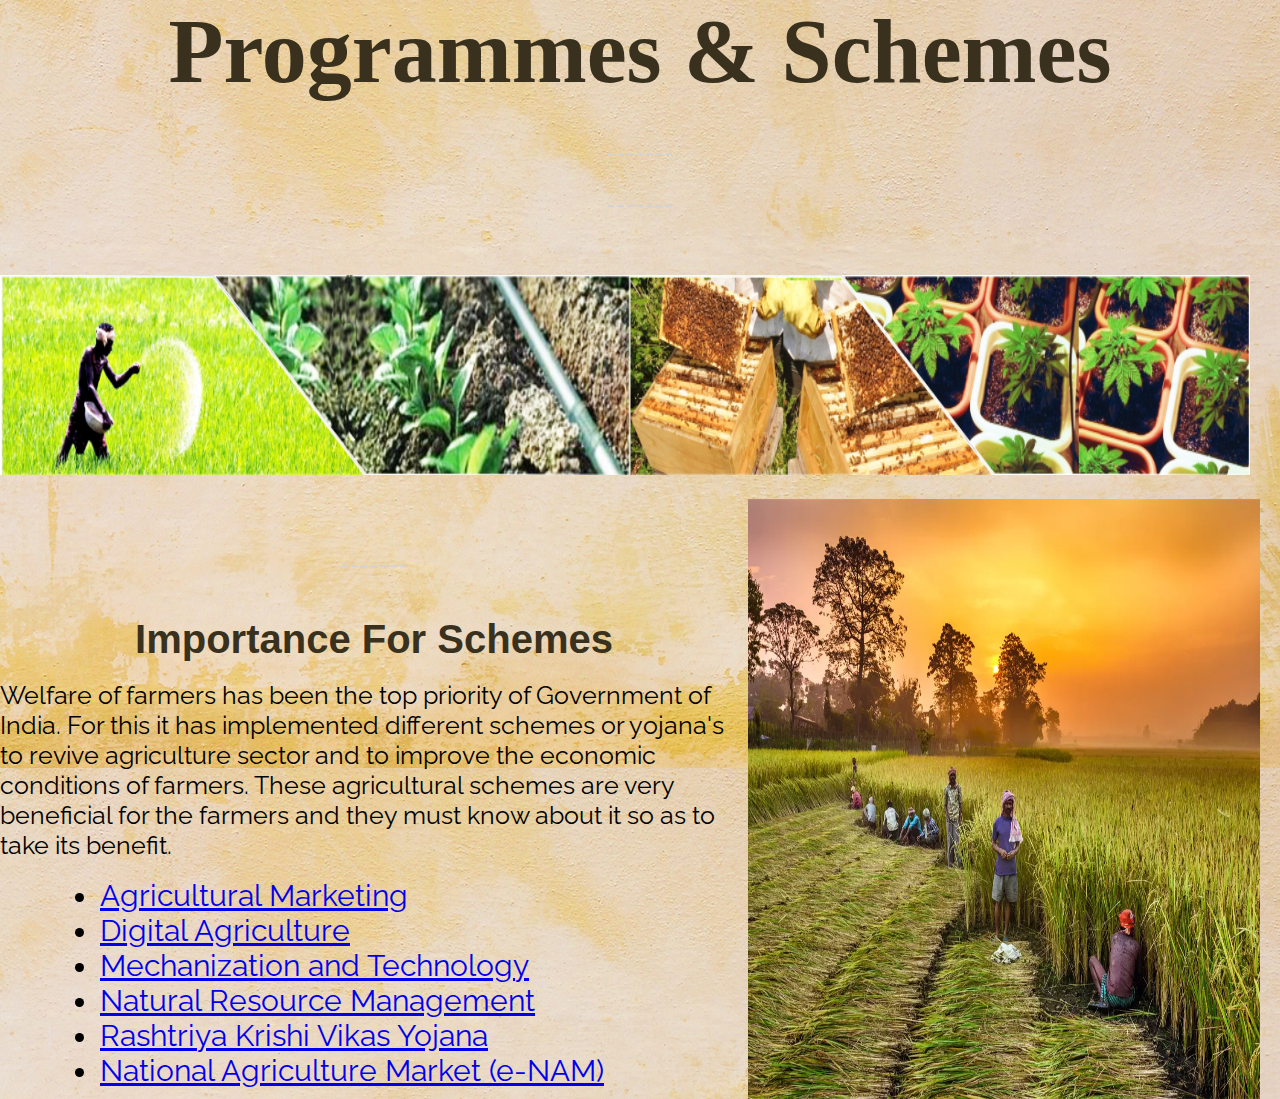
<file: index.html>
<!DOCTYPE html>
<html lang="en">

<head>
    <meta charset="UTF-8">
    <meta name="viewport" content="width=device-width, initial-scale=1.0">
    <title>Programmes and schemes</title>
    <link rel="stylesheet" href="ps.css">
    <link rel="preconnect" href="https://fonts.gstatic.com">
    <link href="https://fonts.googleapis.com/css2?family=Raleway:wght@500&display=swap" rel="stylesheet">
    <!-- fontttt for h2 -->
    <link rel="preconnect" href="https://fonts.gstatic.com">
    <link href="https://fonts.googleapis.com/css2?family=Varela+Round&display=swap" rel="stylesheet">
</head>

<body>
    <h1>Programmes & Schemes</h1>
    <hr>
    <hr>
    <br>
    <img src="./inner-banner.jpg" alt="happy farmers" width="1200px">
    <ul class="view-row">
        <img src="./govt.jpg" alt="" class="govt">
        <br>
        <br>
        <hr>
        <h2>Importance For Schemes </h2>
        <br>

        <p>
            Welfare of farmers has been the top priority of Government of India. For this it has implemented different
            schemes or
            yojana's to revive agriculture sector and to improve the economic conditions of farmers. These agricultural
            schemes are
            very beneficial for the farmers and they must know about it so as to take its benefit.
        </p>
        <br>
        <li class="view-row-schemes"><a href="agriculturemarketing.html">Agricultural Marketing</a></li>
        <li class="view-row-schemes"><a href="dga.html">Digital Agriculture</a></li>
        <li class="view-row-schemes"><a href="mechanization.html">Mechanization and Technology</a></li>
        <li class="view-row-schemes"><a href="nrm.html">Natural Resource Management</a></li>
        <li class="view-row-schemes"><a href="raksha.html">Rashtriya Krishi Vikas Yojana</a></li>
        <li class="view-row-schemes"><a href=#>National Agriculture Market (e-NAM)</a></li>
        <!-- <li class="view-row-schemes"><a href=">Horticulture</a></li>
        <li class="view-row-schemes"><a href=">Digital Agriculture</a></li>
        <li class="view-row-schemes"><a href=">Mechanization and Technology
            </a></li>
        <li class="view-row-schemes"><a href=">Natural Resource Management</a></li>
        <li class="view-row-schemes"><a href=">Rashtriya Krishi Vikas Yojana</a></li>
        <li class="view-row-schemes"><a href=">Trade</a></li> -->

    </ul>

</body>

</html>
</file>
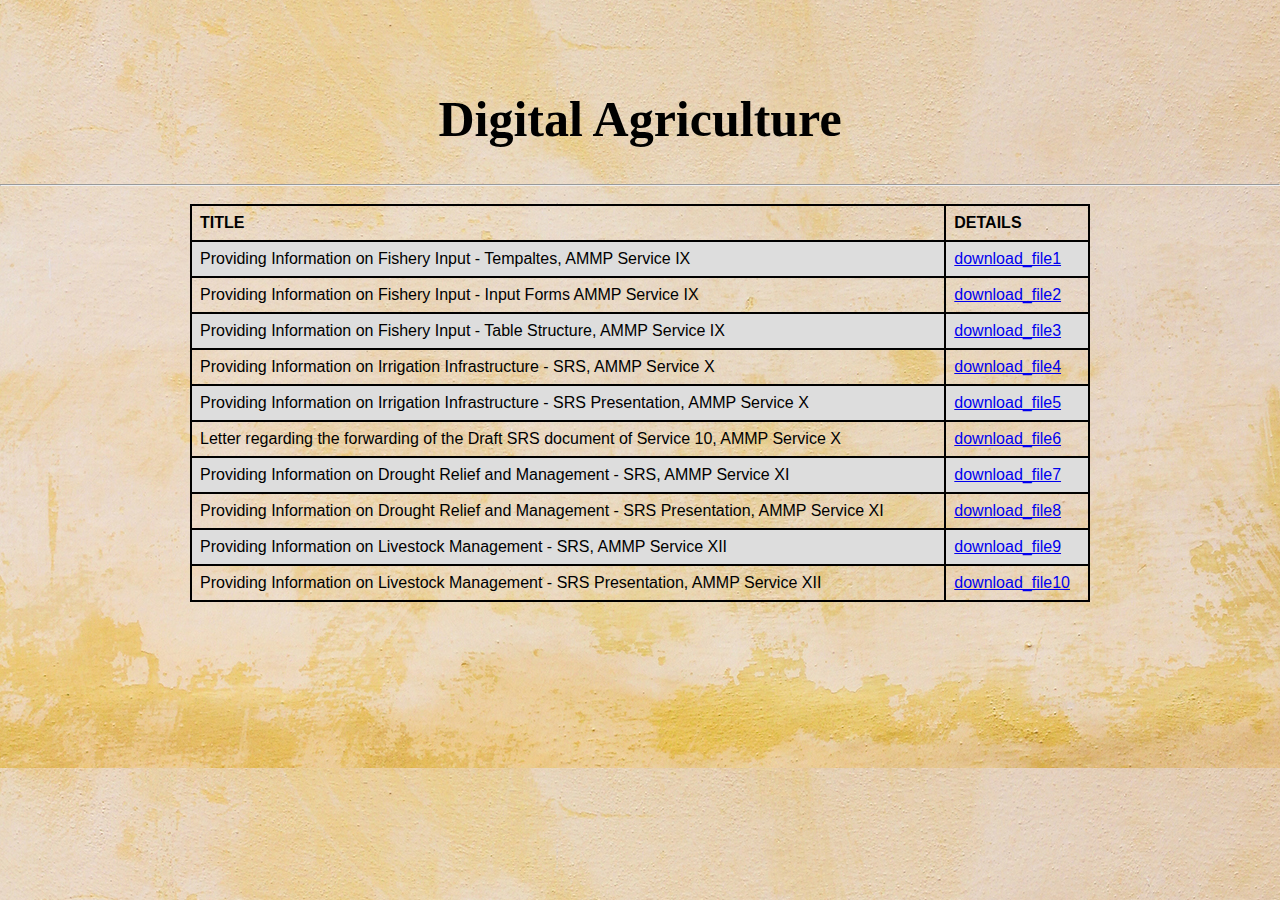
<file: dga.html>
<!DOCTYPE html>
<html lang="en">
<head>
    <meta charset="UTF-8">
    <meta name="viewport" content="width=device-width, initial-scale=1.0">
    <title>Dga</title>
    <link rel="stylesheet" href="dga.css">
</head>
<body>
    <br>
    <br>
    <br>
    <br>
    <br>
    <h1>Digital Agriculture</h1>
    <br><br>
    <hr>
    <br>
    <table class="center">
      <tr>
        <th>TITLE</th>
        <th>DETAILS</th>
      </tr>
      <tr>
        <td>Providing Information on Fishery Input - Tempaltes, AMMP Service IX</td>
        <td><a href="Templates.pdf">download_file1</a></td>
      </tr>
      <tr>
        <td>Providing Information on Fishery Input - Input Forms AMMP Service IX</td>
        <td><a href="input.pdf">download_file2</a></td>
  
      </tr>
      <tr>
        <td>Providing Information on Fishery Input - Table Structure, AMMP Service IX</td>
        <td><a href="table_structure.pdf">download_file3</a></td>
      </tr>
  
      <tr>
        <td>Providing Information on Irrigation Infrastructure - SRS, AMMP Service X</td>
        <td><a href="infrasrs.pdf">download_file4</a></td>
      </tr>
      <tr>
        <td>Providing Information on Irrigation Infrastructure - SRS Presentation, AMMP Service X</td>
        <td><a href="infrasrsp.pdf">download_file5</a></td>
      </tr>
      <tr>
        <td>Letter regarding the forwarding of the Draft SRS document of Service 10, AMMP Service X</td>
        <td><a href="draft.pdf">download_file6</a></td>
      </tr>
      <tr>
        <td>Providing Information on Drought Relief and Management - SRS, AMMP Service XI</td>
        <td><a href="drought.pdf">download_file7</a></td>
      </tr>
      <tr>
        <td>Providing Information on Drought Relief and Management - SRS Presentation, AMMP Service XI</td>
        <td><a href="droughtp.pdf">download_file8</a></td>
      </tr>
      <tr>
        <td>Providing Information on Livestock Management - SRS, AMMP Service XII</td>
        <td><a href="lm.pdf">download_file9</a></td>
      </tr>
      <tr>
        <td>Providing Information on Livestock Management - SRS Presentation, AMMP Service XII</td>
        <td><a href="lmp.pdf">download_file10</a></td>
      </tr>
  
    </table>
    
</body>
</html>
</file>
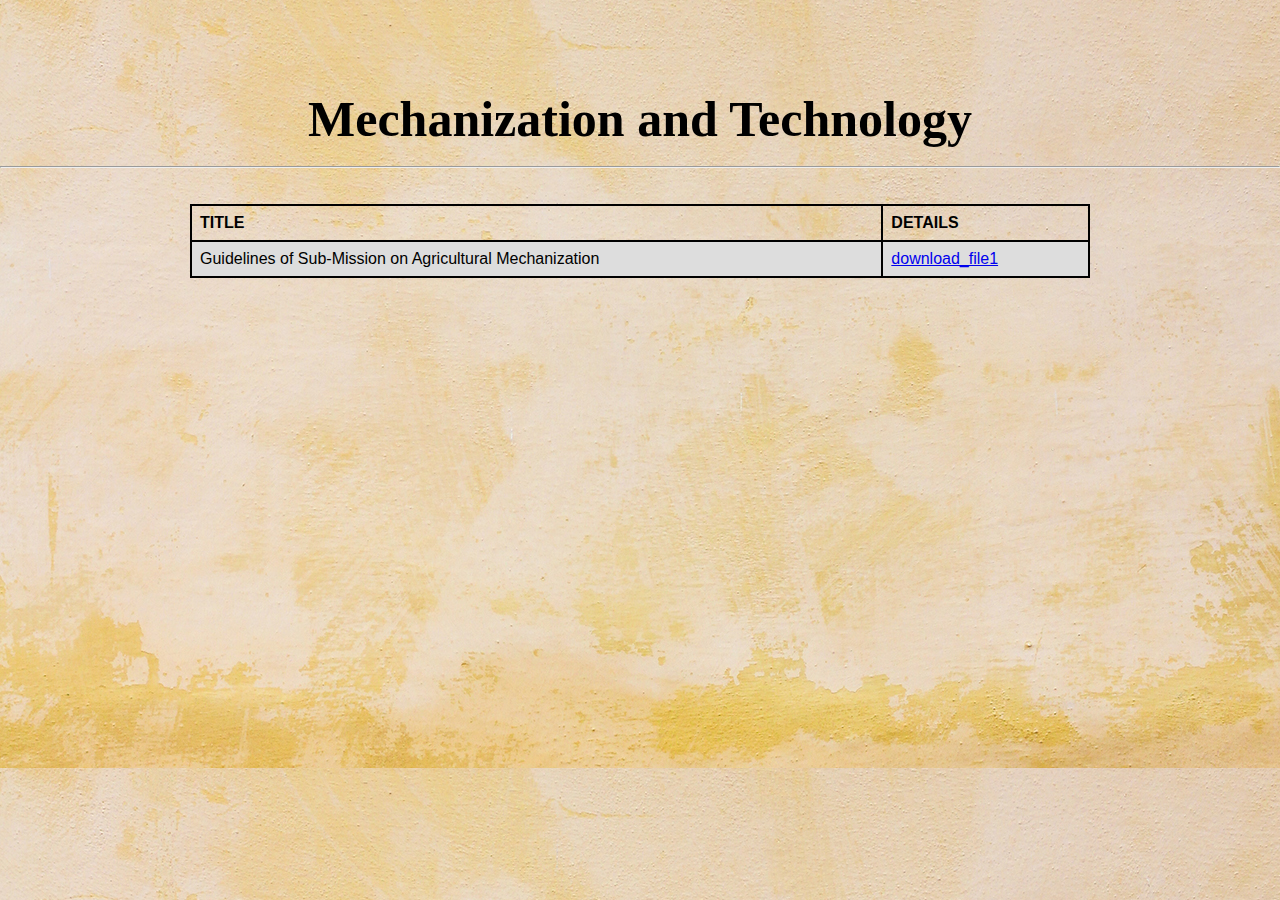
<file: mechanization.html>
<!DOCTYPE html>
<html lang="en">

<head>
    <meta charset="UTF-8">
    <meta name="viewport" content="width=device-width, initial-scale=1.0">
    <title>Mechanization</title>
    <link rel="stylesheet" href="mech.css">
</head>

<body>
    <br>
    <br>
    <br>
    <br>
    <br>
    <h1>Mechanization and Technology </h1>
    <br>
    <hr>
    <br>
    <br>
    <table class="center">
        <tr>
            <th>TITLE</th>
            <th>DETAILS</th>
        </tr>
        <tr>
            <td>Guidelines of Sub-Mission on Agricultural Mechanization</td>
            <td><a href="mech.pdf">download_file1</a></td>
        </tr>

</body>

</html>
</file>
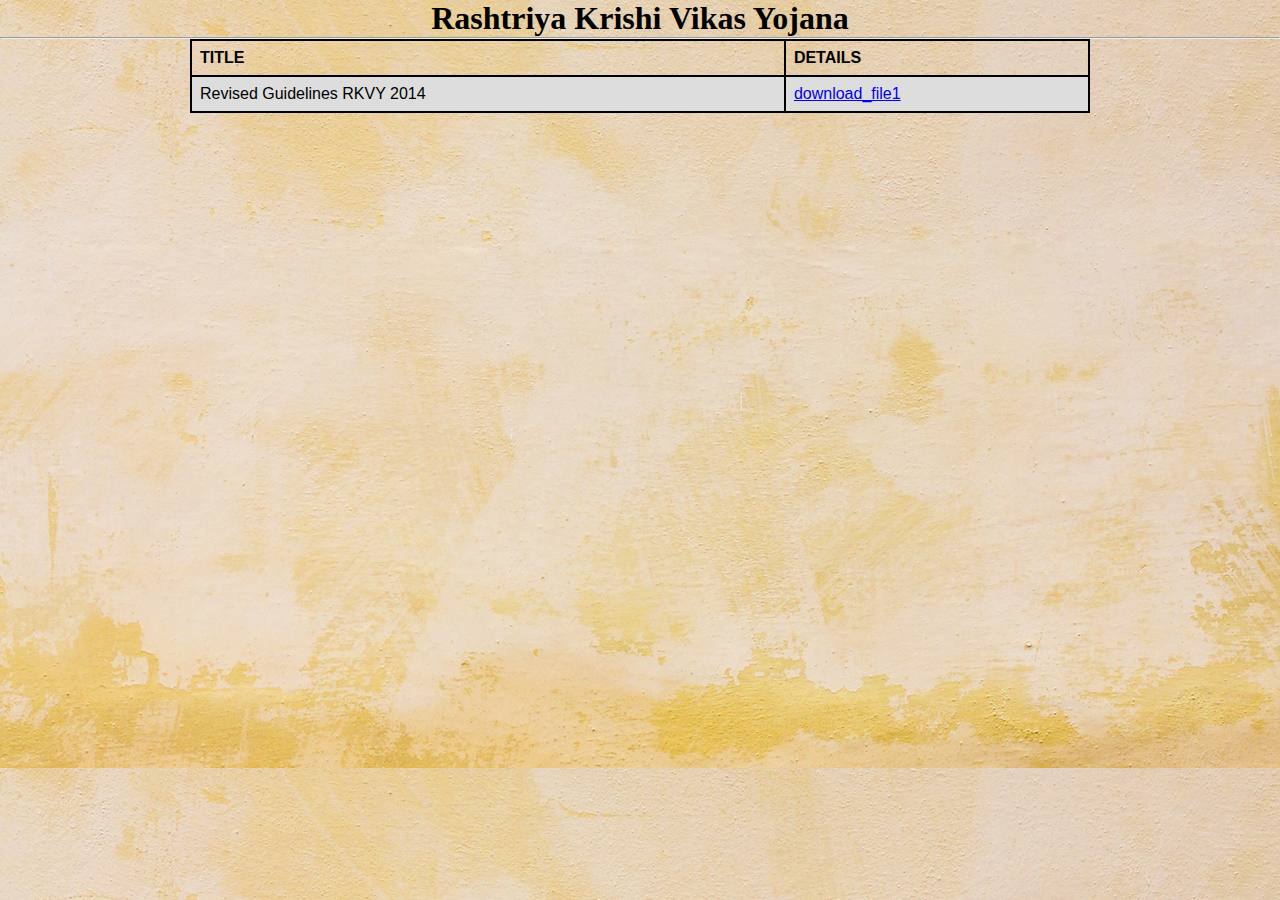
<file: raksha.html>
<!DOCTYPE html>
<html lang="en">
<head>
    <meta charset="UTF-8">
    <meta name="viewport" content="width=device-width, initial-scale=1.0">
    <title>raksha_yojna</title>
    <link rel="stylesheet" href="raksha.css">
</head>
<body>
    <h1>Rashtriya Krishi Vikas Yojana </h1>
  <hr>
  <table class="center">
    <tr>
      <th>TITLE</th>
      <th>DETAILS</th>
    </tr>
    <tr>
      <td>Revised Guidelines RKVY 2014</td>
 
      <td><a href="raksha.pdf">download_file1</a></td>
    </tr>
</body>
</html>
</file>
<file: ps.css>
* {
  margin: 0;
  padding: 0;
}
body {
  background-image: url("./backk.jpg");
}

h1 {
  text-align: center;
  font-size: 50px;
  color: #39311d;
  filter: brightness(10px);
}
.view-row-schemes {
  font-size: 30px;
  font-family: "Raleway", sans-serif;
  margin-left: 100px;
}
img {
  /* float: left; */
  height: 60vh;
  width: 1250px;
  height: 200px;
  /* margin-left: 125px; */
  /* align-items: center; */
}
.govt {
  float: right;
  width: 40%;
  height: 600px;
  margin-right: 20px;
  position:relative;
  top:20px;
}
h2 {
  font-family: "Varela Round", sans-serif;
  font-size: 40px;
  color: #39311d;
  text-align: center;
}
p {
  font-family: "Raleway", sans-serif;
  font-size: 25px;
  text-align: left;
}
h1{
  font-size: 5.625rem;
  font-family: 'Sacramento', cursive;
}
h2{
  font-family: 'Montserrat', sans-serif;
  font-size: 2.5rem;
}
h3{
  font-family: 'Montserrat', sans-serif;
}
hr{
  border-style: none ;
  border-top-style: dashed;
  height: 0px;
  border-color:  lightgrey;
  border-width:2px;
    width: 5%;
    margin: 50px auto;
}
</file>
<file: dga.css>
* {
    margin: 0;
    padding: 0;
    /* background-image: url("./backk.jpg"); */
  }
  body {
    background-image: url("./backk.jpg");
  }
  h1 {
    text-align: center;
    font-size: 50px;
  }
  
  table {
    font-family: arial, sans-serif;
    border-collapse: collapse;
    width: 900px;
    border: 2px solid black;
  }
  
  td,
  th {
    border: 2px solid black;
    text-align: left;
    padding: 8px;
  }
  
  tr:nth-child(even) {
    background-color: #dddddd;
  }
  
  .center {
    margin-left: auto;
    margin-right: auto;
  }
</file>
<file: mech.css>
* {
    margin: 0;
    padding: 0;
    /* background-image: url("./backk.jpg"); */
  }
  body {
    background-image: url("./backk.jpg");
  }
  h1 {
    text-align: center;
    font-size: 50px;
  }
  
  table {
    font-family: arial, sans-serif;
    border-collapse: collapse;
    width: 900px;
    border: 2px solid black;
  }
  
  td,
  th {
    border: 2px solid black;
    text-align: left;
    padding: 8px;
  }
  
  tr:nth-child(even) {
    background-color: #dddddd;
  }
  
  .center {
    margin-left: auto;
    margin-right: auto;
  }
</file>
<file: raksha.css>
* {
    margin: 0;
    padding: 0;
    /* background-image: url("./backk.jpg"); */
  }
  body {
    background-image: url("./backk.jpg");
  }
  h1 {
    text-align: center;
  }
  
  table {
    font-family: arial, sans-serif;
    border-collapse: collapse;
    width: 900px;
    border: 2px solid black;
  }
  
  td,
  th {
    border: 2px solid black;
    text-align: left;
    padding: 8px;
  }
  
  tr:nth-child(even) {
    background-color: #dddddd;
  }
  
  .center {
    margin-left: auto;
    margin-right: auto;
  }
</file>
